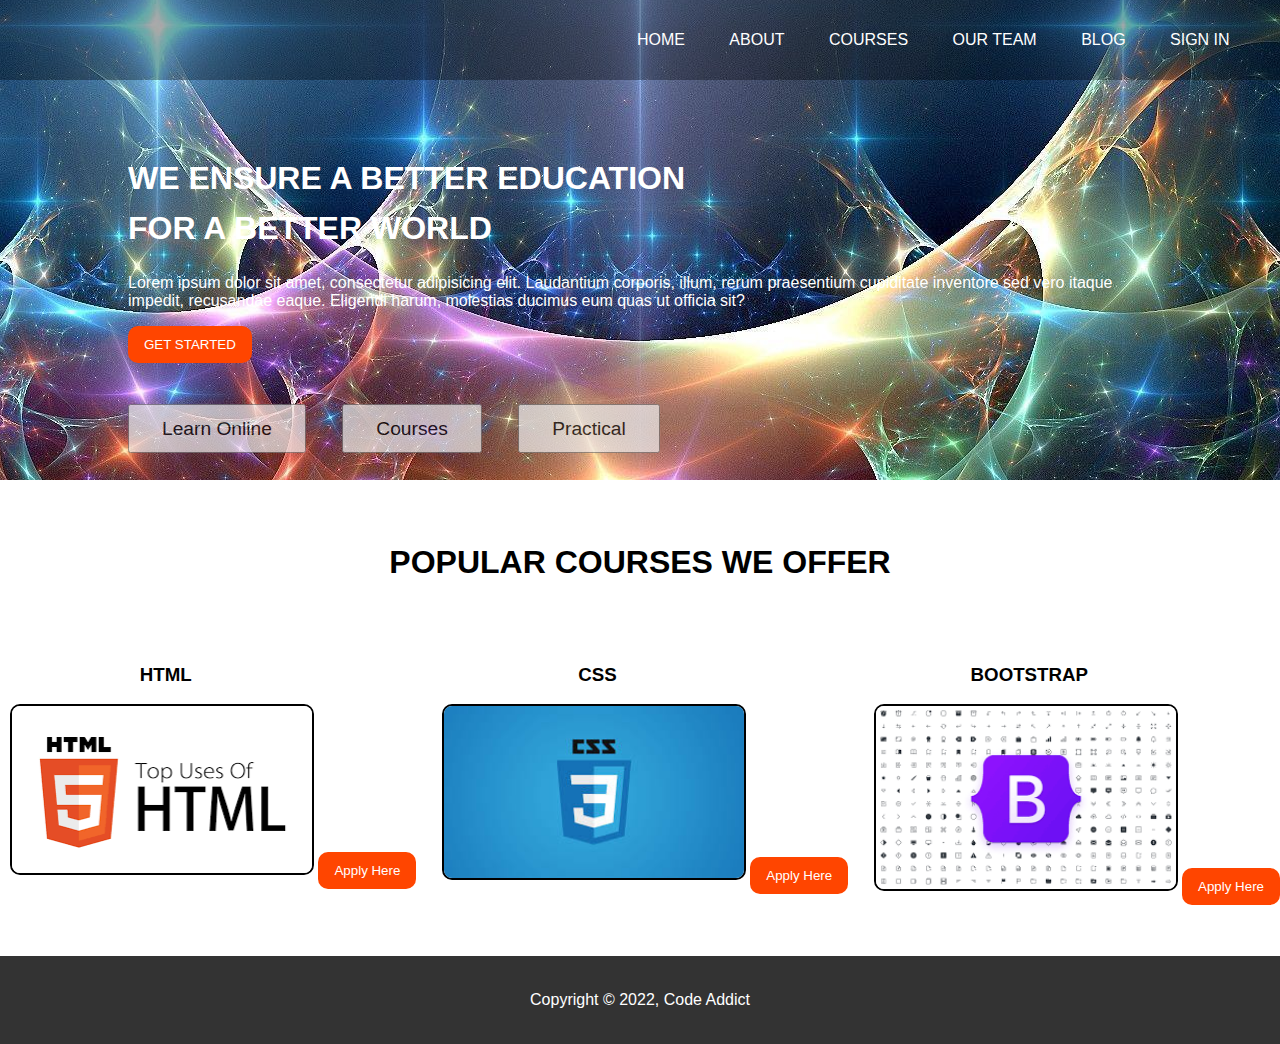
<file: index.html>
<!DOCTYPE html>
<html lang="en">
<head>
    <meta charset="UTF-8">
     <meta name="viewport" content="width=device-width, initial-scale=1.0">
    <title>School Web Template</title>
    <link rel="stylesheet" href="style.css">
</head>
<body>
   
   <div class="wrapper">
<!--NAVIGATION-->
       <nav>
        
          <ul>
              <li><a href="index.html">HOME</a></li>
              <li><a href="about.html">ABOUT</a></li>
              <li><a href="course.html">COURSES</a></li>
              <li><a href="ourteam.html">OUR TEAM</a></li>
              <li><a href="#">BLOG</a></li>
              <li><a href="signin.html">SIGN IN</a></li>
          </ul>
       </nav>
<!--END OF NAVIGATION-->
      
      <div class="section">
          <h1>WE ENSURE A BETTER EDUCATION <br> FOR A BETTER WORLD</h1>
          <p>Lorem ipsum dolor sit amet, consectetur adipisicing elit. Laudantium corporis, illum, rerum praesentium cupiditate inventore sed vero itaque impedit, recusandae eaque. Eligendi harum, molestias ducimus eum quas ut officia sit?</p>
          
          <a href="#"><button class="btn-1">GET STARTED</button></a>
<!--FEATURES-->
         <div class="features">
             <button>Learn Online</button>
             <button>Courses</button>
             <button>Practical</button>
            
         </div>
<!--END OF FEATURES-->
      </div>
<!--END OF SECTION-->
   </div>
<!--END OF WRAPPER-->
   
<!--SHOWCASE-->
   <showcase>
       <h1>POPULAR COURSES WE OFFER</h1>
       <div id="courses">
           <div class="HT">
               <h3>HTML</h3>
               <img src="h1.png" width="80%" alt="cs">
               <a href="#" ><button class="apply">Apply Here</button></a>
           </div>
           <div class="CS">
               <h3>CSS</h3>
               <img src="c1.jpg" alt="business">
               <a href="#" ><button class="apply">Apply Here</button></a>
           </div>
           <div class="Boot">
               <h3>BOOTSTRAP</h3>
               <img src="b1.png" alt="media">
               <a href="#" ><button class="apply">Apply Here</button></a>
           </div>

       </div>
   </showcase>
<!--END OF SHOWCASE-->
   
   <footer>
       <p>Copyright &copy; 2022, Code Addict</p>
   </footer>
    
</body>
</html>
</file>
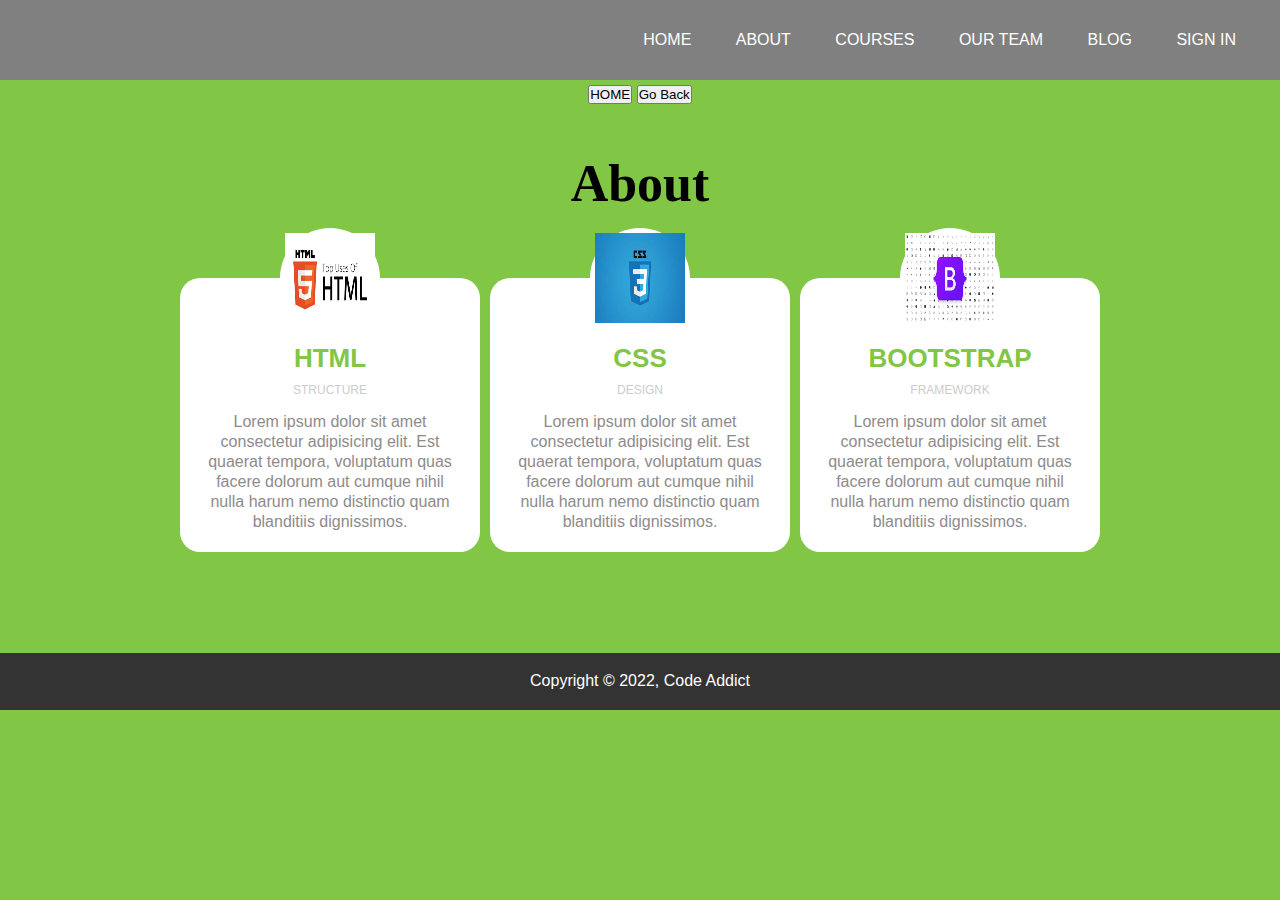
<file: about.html>
<!DOCTYPE html>
<html lang="en">
<head>
    <meta charset="UTF-8">
    <meta http-equiv="X-UA-Compatible" content="IE=edge">
    <meta name="viewport" content="width=device-width, initial-scale=1.0">
    <link rel="stylesheet" href="about.css"
    <title></title>
</head>
<body>
    <nav>
        
        <ul>
            <li><a href="#">HOME</a></li>
            <li><a href="">ABOUT</a></li>
            <li><a href="">COURSES</a></li>

            <li><a href="#">OUR TEAM</a></li>
            <li><a href="">BLOG</a></li>
            <li><a href="#">SIGN IN</a></li>
        </ul>
     </nav>
    <div class="button" align="center">
        <a href="index.html"><button type="button">HOME</button></a>
        <button onclick="history.back()">Go Back</button>
    </div>
<div class="wrapper">
    <h1>About</h1>
    <div class="team">
      <div class="team_member">
        <div class="team_img">
          <img src="h1.png" alt="Team_image">
        </div>
        <h3>HTML</h3>
        <p class="role">STRUCTURE</p>
        <p>Lorem ipsum dolor sit amet consectetur adipisicing elit. Est quaerat tempora, voluptatum quas facere dolorum aut cumque nihil nulla harum nemo distinctio quam blanditiis dignissimos.</p>
      </div>
      <div class="team_member">
        <div class="team_img">
          <img src="c1.jpg" alt="Team_image">
        </div>
        <h3>CSS</h3>
        <p class="role">DESIGN</p>
        <p>Lorem ipsum dolor sit amet consectetur adipisicing elit. Est quaerat tempora, voluptatum quas facere dolorum aut cumque nihil nulla harum nemo distinctio quam blanditiis dignissimos.</p></div>
      <div class="team_member">
        <div class="team_img">
          <img src="b1.png"Team_image">
        </div>
        <h3>BOOTSTRAP</h3>
        <p class="role">FRAMEWORK</p>
        <p>Lorem ipsum dolor sit amet consectetur adipisicing elit. Est quaerat tempora, voluptatum quas facere dolorum aut cumque nihil nulla harum nemo distinctio quam blanditiis dignissimos.</p>
      </div>
    </div>
  </div>
  <footer>
    <p>Copyright &copy; 2022, Code Addict</p>
</footer>
  </body>
  </html>
</file>
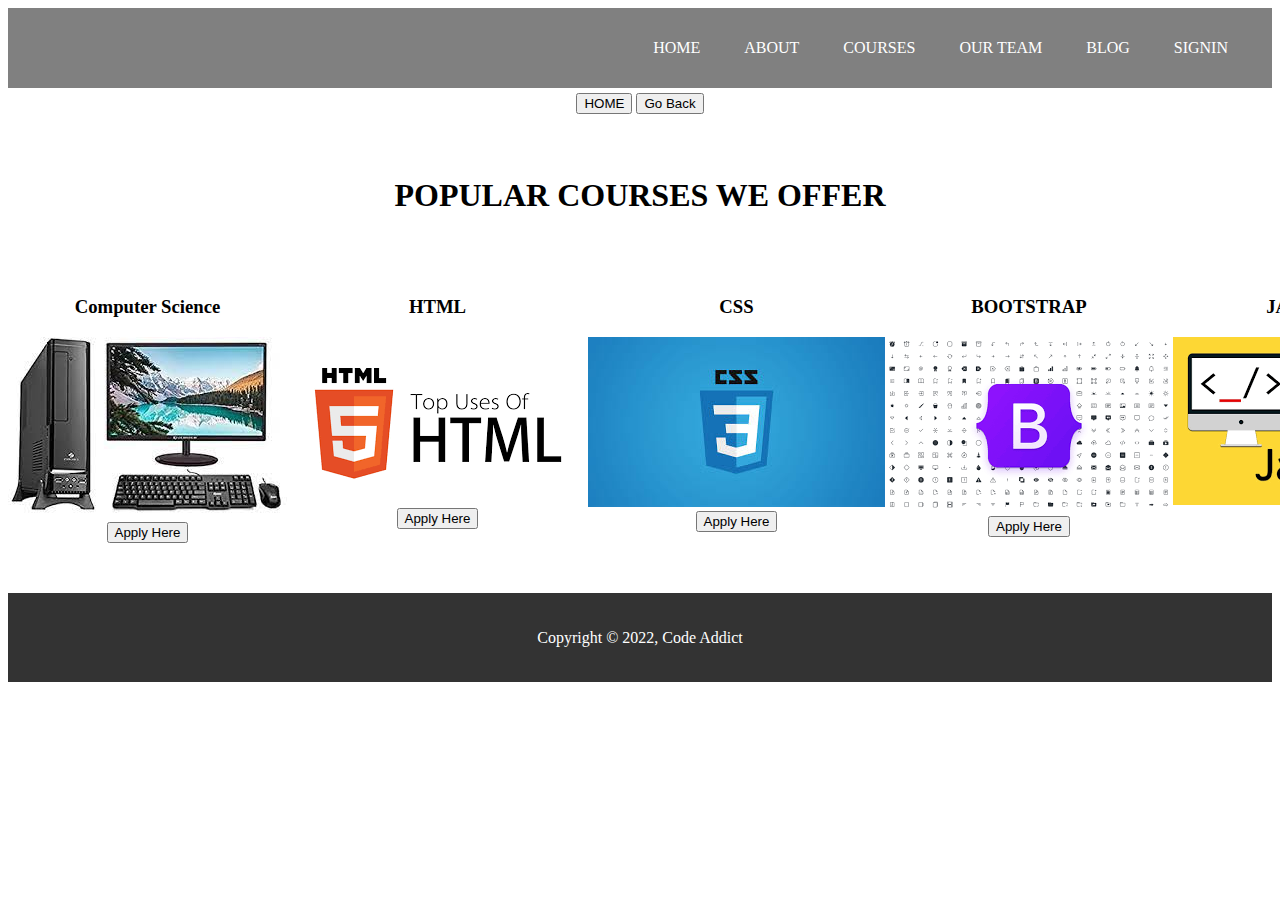
<file: course.html>
<!DOCTYPE html>
<html lang="en">
<head>
    <meta charset="UTF-8">
    <meta http-equiv="X-UA-Compatible" content="IE=edge">
    <meta name="viewport" content="width=device-width, initial-scale=1.0">
    <link rel="stylesheet" href="course.css"
    <title></title>
</head>
<body>
    <nav>
        
        <ul>
            <li><a href="#">HOME</a></li>
            <li><a href="">ABOUT</a></li>
            <li><a href="">COURSES</a></li>
            <li><a href="">OUR TEAM</a></li>
            <li><a href="#">BLOG</a></li>
            <li><a href="">SIGNIN</a></li>
           
        </ul>
     </nav>
    <div class="button" align="center">
        <a href="index.html"><button type="button">HOME</button></a>
        <button onclick="history.back()">Go Back</button>
    </div>
    <showcase>
        <h1>POPULAR COURSES WE OFFER</h1>
        <div id="courses" >
            <div class="cs">
                <h3>Computer Science</h3>
                <img src="c2.jpg"  alt="cs">
                <a href="#" ><button class="apply">Apply Here</button></a>
            </div>
            <div class="html">
                <h3>HTML</h3>
                <img src="h1.png" alt="business">
                <a href="#" ><button class="apply">Apply Here</button></a>
            </div>
            <div class="css">
                <h3>CSS</h3>
                <img src="c1.jpg" alt="media">
                <a href="#" ><button class="apply">Apply Here</button></a>
            </div>
            <div class="bt">
                <h3>BOOTSTRAP</h3>
                <img src="b1.png" alt="arts">
                <a href="#" ><button class="apply">Apply Here</button></a>
            </div>
            <div class="js">
                <h3>JAVASCRIPT</h3>
                <img src="j1.png" alt="ms">
                <a href="#" ><button class="apply">Apply Here</button></a>
            </div>
        </div>
    </showcase>
    <footer>
        <p>Copyright &copy; 2022, Code Addict</p>
    </footer>
</file>
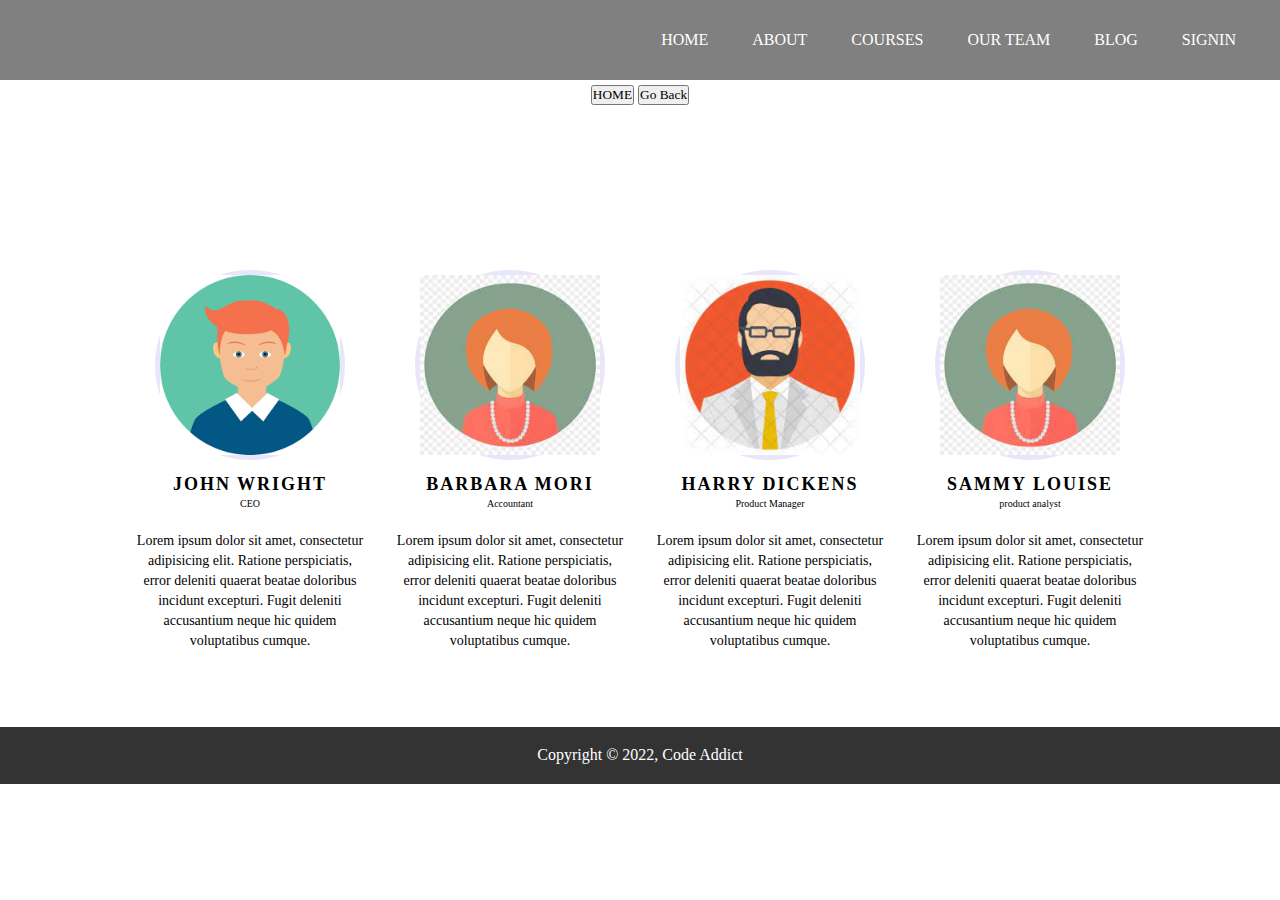
<file: ourteam.html>
<!DOCTYPE html>
<html lang="en">
<head>
    <meta charset="UTF-8">
    <meta http-equiv="X-UA-Compatible" content="IE=edge">
    <meta name="viewport" content="width=device-width, initial-scale=1.0">
    <link rel="stylesheet" href="ourteam.css"
    <title></title>
</head>
<body>
    <nav>
        
        <ul>
            <li><a href="#">HOME</a></li>
            <li><a href="">ABOUT</a></li>
            <li><a href="">COURSES</a></li>
            <li><a href="#">OUR TEAM</a></li>
            <li><a href="#">BLOG</a></li>
            <li><a href="">SIGNIN</a></li>
            
        </ul>
     </nav>
    <div class="button" align="center">
        <a href="index.html"><button type="button">HOME</button></a>
        <button onclick="history.back()">Go Back</button>
    </div>
    <link rel="stylesheet" href="ourteam.css">

    <div class="wrapper">
        <h1>Our Team</h1>
        <div class="our_team">
            <div class="team_member">
              <div class="member_img">
                 <img src="i1.png" alt="our_team">

              </div>
              <h3>john wright</h3>
              <span>CEO</span>
              <p>Lorem ipsum dolor sit amet, consectetur adipisicing elit. Ratione perspiciatis, error deleniti quaerat beatae doloribus incidunt excepturi. Fugit deleniti accusantium neque hic quidem voluptatibus cumque.</p>
            </div>
            <div class="team_member">
               <div class="member_img">
                 <img src="i2.jpg" alt="our_team">
                
              </div>
              <h3>barbara mori</h3>
              <span>Accountant</span>
              <p>Lorem ipsum dolor sit amet, consectetur adipisicing elit. Ratione perspiciatis, error deleniti quaerat beatae doloribus incidunt excepturi. Fugit deleniti accusantium neque hic quidem voluptatibus cumque.</p>
          </div>
            <div class="team_member">
               <div class="member_img">
                 <img src="i3.jpg" alt="our_team">
                
              </div>
              <h3>harry dickens</h3>
              <span>Product Manager</span>
              <p>Lorem ipsum dolor sit amet, consectetur adipisicing elit. Ratione perspiciatis, error deleniti quaerat beatae doloribus incidunt excepturi. Fugit deleniti accusantium neque hic quidem voluptatibus cumque.</p>
          </div>
            <div class="team_member">
               <div class="member_img">
                 <img src="i2.jpg" alt="our_team">
              </div>
              <h3>sammy louise</h3>
              <span>product analyst</span>
              <p>Lorem ipsum dolor sit amet, consectetur adipisicing elit. Ratione perspiciatis, error deleniti quaerat beatae doloribus incidunt excepturi. Fugit deleniti accusantium neque hic quidem voluptatibus cumque.</p>
          </div>  
        </div>
    </div>
  <footer>
    <p>Copyright &copy; 2022, Code Addict</p>
</footer>
</body>
</html>
</file>
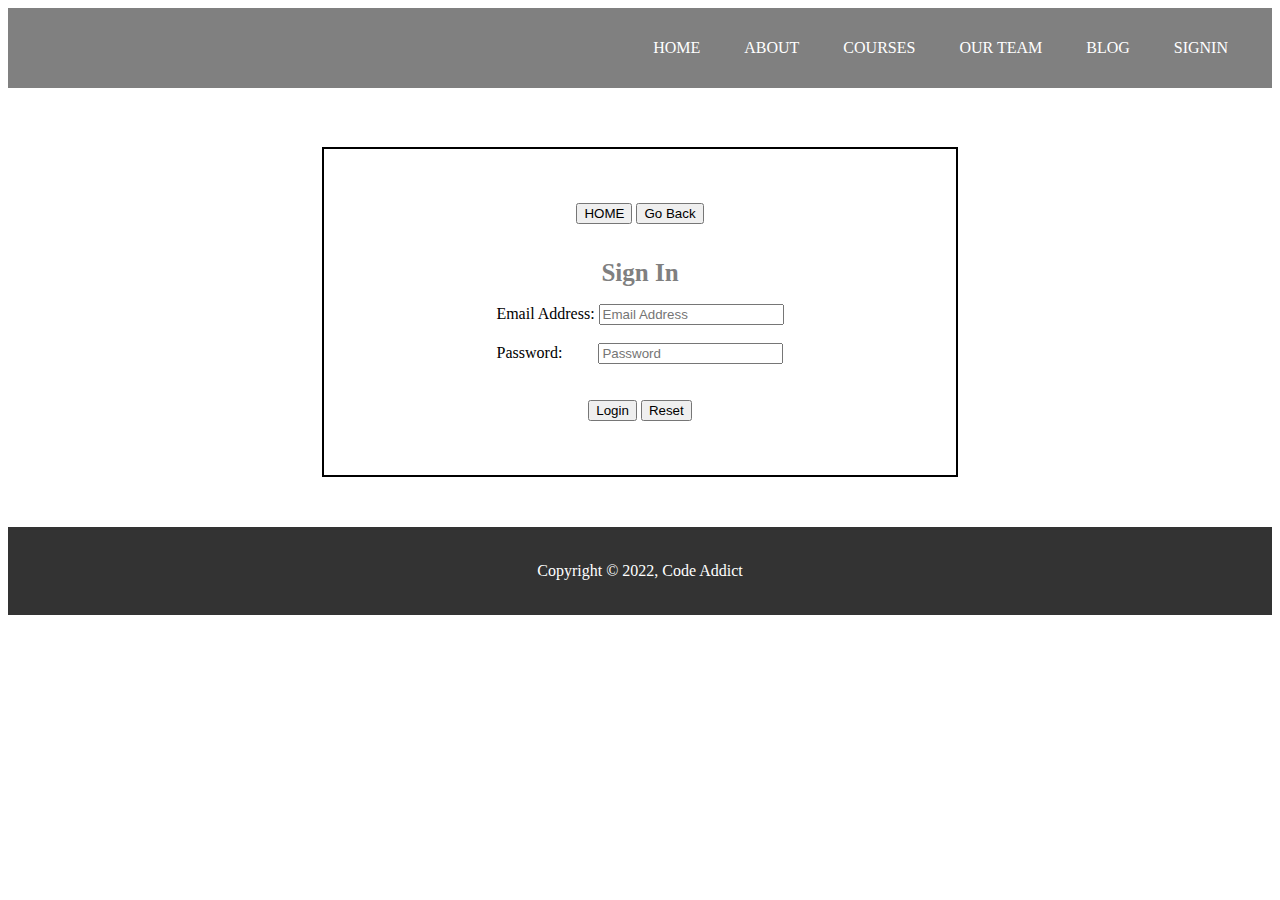
<file: signin.html>
<!DOCTYPE html>
<html lang="en">
<head>
    <meta charset="UTF-8">
    <meta http-equiv="X-UA-Compatible" content="IE=edge">
    <meta name="viewport" content="width=device-width, initial-scale=1.0">
    <link rel="stylesheet" href="signin.css"
    <title></title>
</head>
<body>
    <nav>
        
        <ul>
            <li><a href="#">HOME</a></li>
            <li><a href="">ABOUT</a></li>
            <li><a href="">COURSES</a></li>
            <li><a href="#">OUR TEAM</a></li>
            <li><a href="">BLOG</a></li>
            <li><a href="#">SIGNIN</a></li>
        </ul>
     </nav>
    <br><br><br>
    <div align="center">
        <div align="center" style="border: 2px solid black; background-color: white; width: 50%;">
            <div class="button" align="center">
                <br><br><br>
                <a href="index.html"><button type="button">HOME</button></a>
                <button onclick="history.back()">Go Back</button>
            </div>
            <br> 
            <h1 align="center" style="font-size: 25px; color: gray; rgb(22, 22, 21);"> Sign In</h1>
            <form align="center" action="task1.html">
                Email Address: <input type="email" placeholder="Email Address"><br>
                <br>
                Password: &nbsp&nbsp&nbsp&nbsp&nbsp&nbsp&nbsp&nbsp<input type="password" placeholder="Password"><br>
                <br>
                <br>
                <button type="submit">Login</button>
                <button type="reset">Reset</button><br> <br><br><br>
            </form>
        </div>
    </div>
    <footer>
        <p>Copyright &copy; 2022, Code Addict</p>
    </footer>
</body>
</html>
</file>
<file: style.css>
body{
    font-family: sans-serif;
    margin: 0;
    padding: 0;
}

.wrapper{
    background: url(sa.jpg)
    no-repeat center center;
    object-fit: cover;
    min-height: 30rem;
}

nav{
    width: 100%;
    height: 80px;
    background-color: #0005;
    line-height: 80px;
}

nav ul{
    float: right;
    margin: 0;
    margin-right: 1.9rem;
}

nav ul li{
    list-style-type: none;
    display: inline-block;
}

nav ul li a{
    text-decoration: none;
    color: #fff;
    padding: 20px;
}

img{
    width: 14%;
    margin-left: 1.9rem;
    margin-top: -4%;
}

nav ul li:hover{
    background-color: coral;
    color: #000;
    font-weight: bold;
    font-size: 1.2rem;
}

.section{
    width: 80%;
    margin: auto;
    overflow: hidden;
    margin-top: 4%;
}

.section h1{
    color: #fff;
    line-height: 50px;
}

.section p{
    color: white;
}

.btn-1{
    background-color: orangered;
    padding: 0.7rem 1rem;
    color: #fff;
    border: none;
    border-radius: 10px;
}

.features{
    margin-top: 4%;
    margin-bottom: 2%;
}

.features button{
    padding: 0.7rem 2rem;
    margin-right: 2rem;
    font-size: 1.2rem;
    opacity: 0.7;
}

showcase h1{
    margin-top: 5%;
    margin-bottom: 5%;
    text-align: center;
}
showcase h3{
    margin-right: 85px;
}

#courses{
    display: flex;
    justify-content: space-between;
    text-align: center;
}

#courses img{
    width: 300px;
    border-radius: 10px;
    border: 2px solid #000;
    margin: auto;
    margin-left: 10px;
}

.apply{
    margin-top: 4%;
    background-color: orangered;
    padding: 0.7rem 1rem;
    color: #fff;
    border: none;
    border-radius: 10px;
}

footer{
    background-color: #333;
    color: #fff;
    text-align: center;
    padding: 1.2rem;
    margin-top: 4%;
}
</file>
<file: about.css>
*{
    margin: 0;
    padding: 0;
    box-sizing: border-box;
  }
  nav{
    width: 100%;
    height: 80px;
    background-color: gray;
    line-height: 80px;
    margin-bottom: 5px;
}

nav ul{
    float: right;
    margin: 0;
    margin-right: 1.5rem;
}

nav ul li{
    list-style-type: none;
    display: inline-block;
}

nav ul li a{
    text-decoration: none;
    color: #fff;
    padding: 20px;
}
  
  body{
    background: #81c644;
    font-family: 'Josefin Sans', sans-serif;
  }
  
  .wrapper{
    margin-top: 50px;
  }
  
  .wrapper h1{
    font-family: 'Allura', cursive;
    font-size: 52px;
    margin-bottom: 60px;
    text-align: center;
  }
  
  .team{
    display: flex;
    justify-content: center;
    width: auto;
    text-align: center;
    flex-wrap: wrap;
  }
  
  .team .team_member{
    background: #fff;
    margin: 5px;
    margin-bottom: 50px;
    width: 300px;
    padding: 20px;
    line-height: 20px;
    color: #8e8b8b;  
    position: relative;
    border-radius: 20px;
  }
  
  .team .team_member h3{
    color: #81c644;
    font-size: 26px;
    margin-top: 50px;
  }
  
  .team .team_member p.role{
    color: #ccc;
    margin: 12px 0;
    font-size: 12px;
    text-transform: uppercase;
  }
  
  .team .team_member .team_img{
    position: absolute;
    top: -50px;
    left: 50%;
    transform: translateX(-50%);
    width: 100px;
    height: 100px;
    border-radius: 50%;
    background: #fff;
  }
  
  .team .team_member .team_img img{
    width: 100px;
    height: 100px;
    padding: 5px;
  }
  footer{
    background-color: #333;
    color: #fff;
    text-align: center;
    padding: 1.2rem;
    margin-top: 4%;
}
</file>
<file: course.css>
nav{
    width: 100%;
    height: 80px;
    background-color: gray;
    line-height: 80px;
    margin-bottom: 5px;
}

nav ul{
    float: right;
    margin: 0;
    margin-right: 1.5rem;
}

nav ul li{
    list-style-type: none;
    display: inline-block;
}

nav ul li a{
    text-decoration: none;
    color: #fff;
    padding: 20px;
}
#courses{
    display: flex;
    justify-content: space-around;
    text-align: center;
}
showcase h1{
    margin-top: 5%;
    margin-bottom: 5%;
    text-align: center;
}
footer{
    background-color: #333;
    color: #fff;
    text-align: center;
    padding: 1.2rem;
    margin-top: 4%;
}
</file>
<file: ourteam.css>
* {
    margin: 0;
    padding: 0;
    box-sizing: border-box;
    font-family: Exo;
  }
  nav{
    width: 100%;
    height: 80px;
    background-color: gray;
    line-height: 80px;
    margin-bottom: 5px;
}

nav ul{
    float: right;
    margin: 0;
    margin-right: 1.5rem;
}

nav ul li{
    list-style-type: none;
    display: inline-block;
}

nav ul li a{
    text-decoration: none;
    color: #fff;
    padding: 20px;
}

.wrapper{
    margin-top: 60px;
    text-align: center;
  }
  
  .wrapper h1{
    font-family: 'Yatra One', cursive;
    font-size: 48px;
    color: #fff;
    margin-bottom: 25px;
  }
  
  .our_team{
    width: auto;
    display: flex;
    justify-content: center;
    flex-wrap: wrap;
  }
  
  .our_team .team_member{
    width: 250px;
    margin: 5px;
    background: #fff;
    padding: 20px 10px;
  }
  
  .our_team .team_member .member_img{
    background: #e9e5fa;  
    max-width: 190px;
    width: 100%;
    height: 190px;
    margin: 0 auto;
    border-radius: 50%;
    padding: 5px;
    position: relative;
    cursor: pointer;
  }
  
  .our_team .team_member .member_img img{
    width: 100%;
    height: 100%;
  }
  
  .our_team .team_member h3{
    text-transform: uppercase;
    font-size: 18px;
    line-height: 18px;
    letter-spacing: 2px;
    margin: 15px 0 0px;
  }
  
  .our_team .team_member span{
    font-size: 10px;
  }
  
  .our_team .team_member p{
    margin-top: 20px;
    font-size: 14px;
    line-height: 20px;
  }
  
  .our_team .team_member .member_img .social_media{
    position: absolute;
    top: 5px;
    left: 5px;
    background: rgba(0,0,0,0.65);
    width: 95%;
    height: 95%;
    border-radius: 50%;
    display: flex;
    justify-content: center;
    align-items: center;
    transform: scale(0);
     transition: all 0.5s ease;
  }
  
  .our_team .team_member .member_img .social_media .item{
    margin: 0 10px;
  }
  
  .our_team .team_member .member_img .social_media .fab{
    color: #8c7ae6;
    font-size: 20px;
  }
  
  .our_team .team_member .member_img:hover .social_media{
    transform: scale(1);
  }
  footer{
    background-color: #333;
    color: #fff;
    text-align: center;
    padding: 1.2rem;
    margin-top: 4%;
}
</file>
<file: signin.css>
nav{
    width: 100%;
    height: 80px;
    background-color: gray;
    line-height: 80px;
    margin-bottom: 5px;
}

nav ul{
    float: right;
    margin: 0;
    margin-right: 1.5rem;
}

nav ul li{
    list-style-type: none;
    display: inline-block;
}

nav ul li a{
    text-decoration: none;
    color: #fff;
    padding: 20px;
}
footer{
    background-color: #333;
    color: #fff;
    text-align: center;
    padding: 1.2rem;
    margin-top: 4%;
}
</file>
